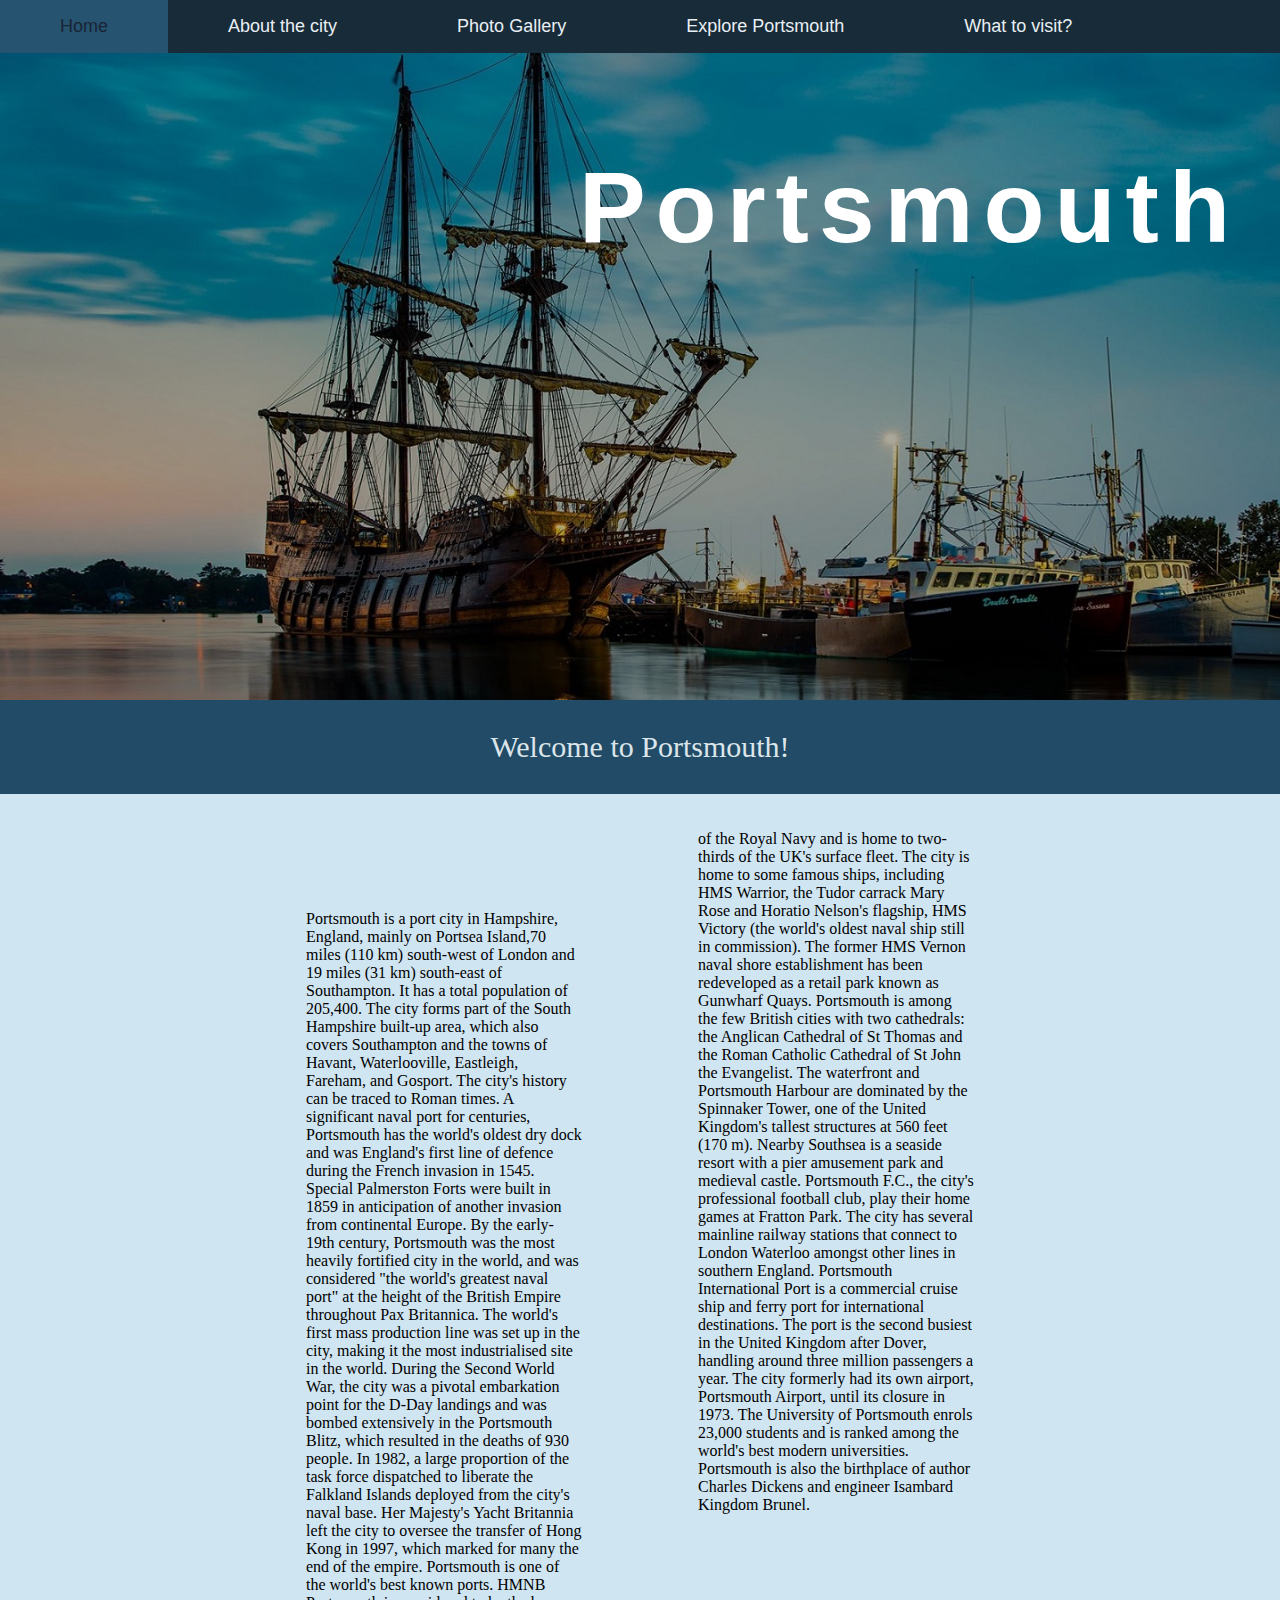
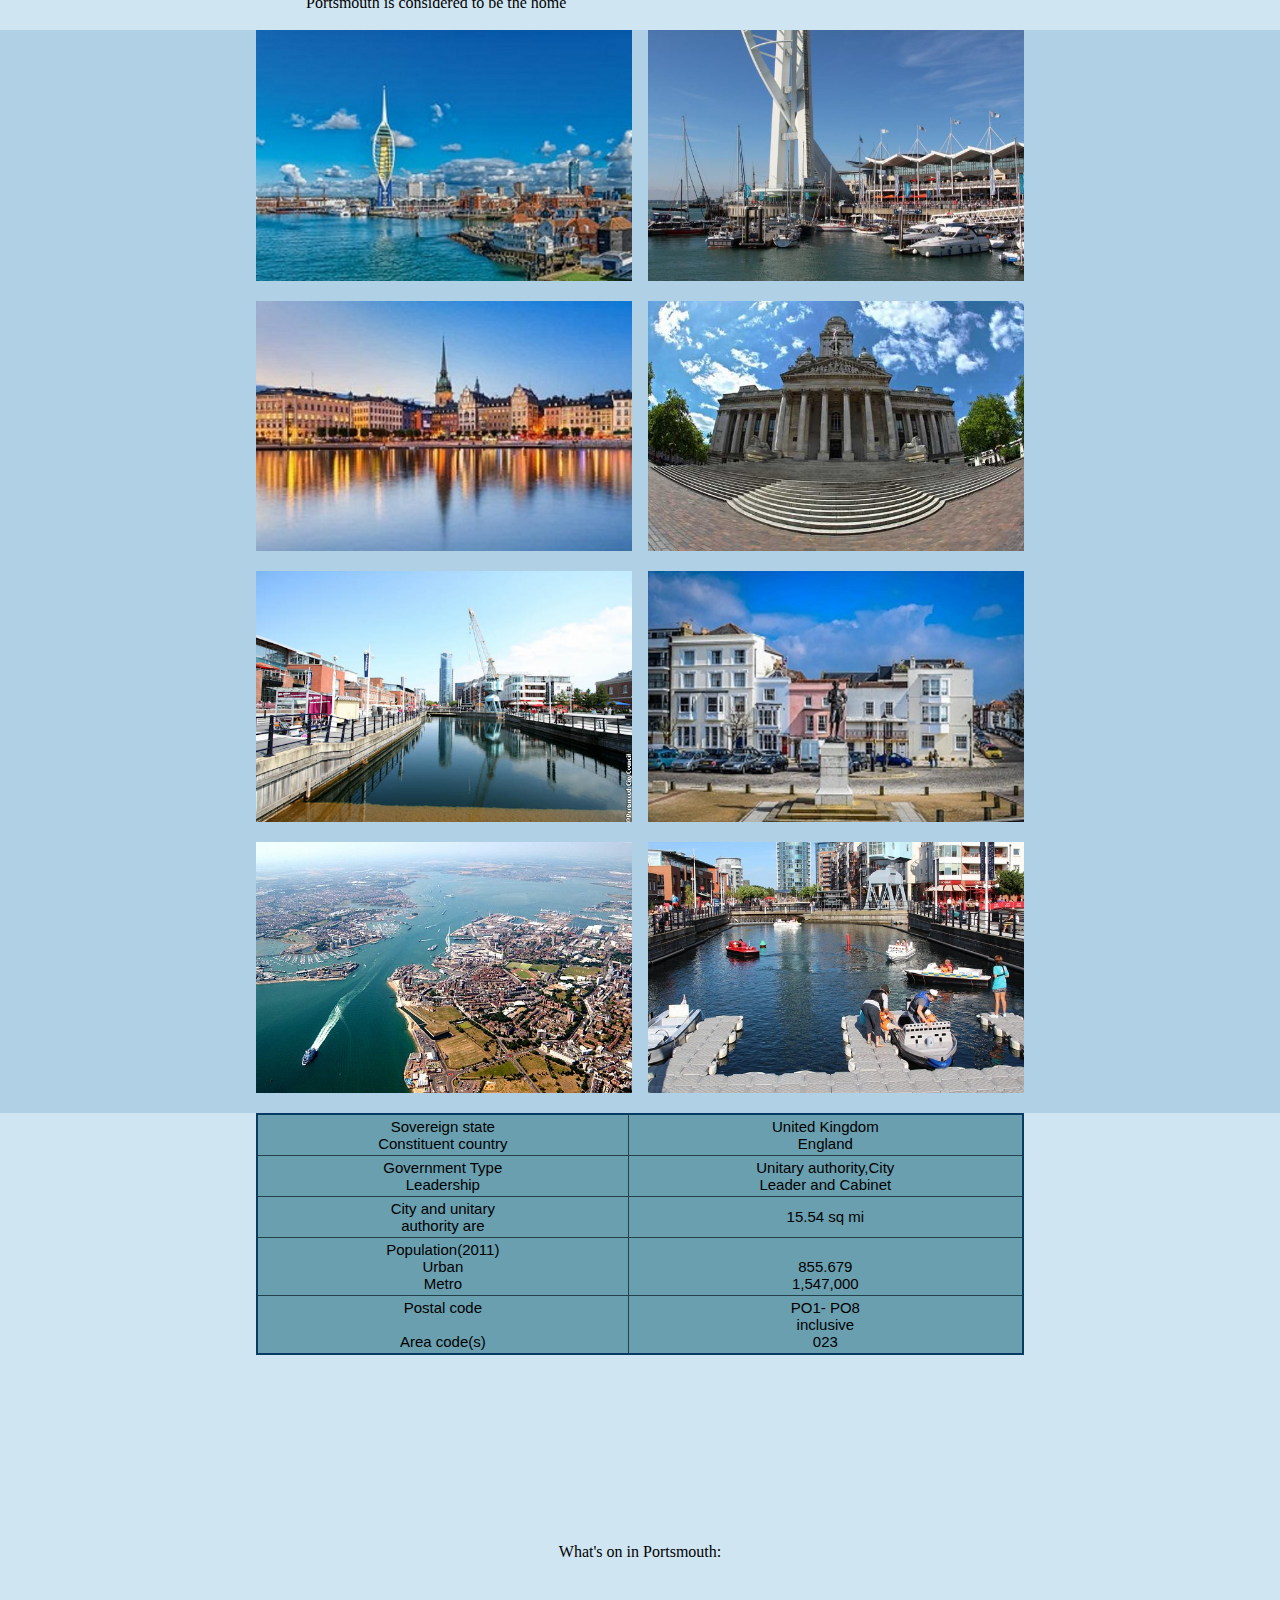
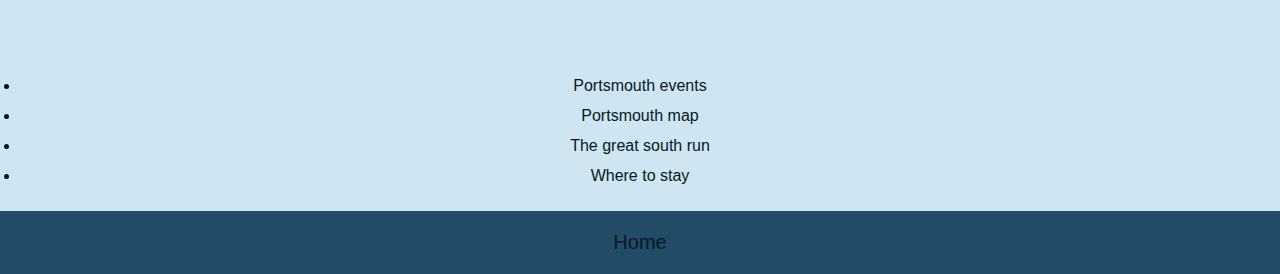
<file: MaximDascalasu A/html/index.html>
<!DOCTYPE html>
<html lang="en">
<head>
    <meta  charset="utf-8" />
	<title>Portsmouth</title>
	<link rel="stylesheet" type="text/css" href="../css/city.css" />
</head>

<body>
     <div class="navbar">
	<a href="../html/index.html">Home</a>
	<a href="#about">About the city</a>
	<a href="#photo">Photo Gallery</a>
	<a href="../html/page1.html">Explore Portsmouth</a>
	<a href="../html/page2.html">What to visit?</a>
	</div>
	
	<header>
	<h1>Portsmouth</h1>
	</header>
	
	<p class="test1">Welcome to Portsmouth!</p>
	<br/><br/>
	
	
	<div class="about"><p id="about">
	Portsmouth is a port city in Hampshire, England, mainly on Portsea Island,70 miles (110 km) south-west of London and 19 miles (31 km) south-east of Southampton. 
	It has a total population of 205,400. The city forms part of the South Hampshire built-up area,	which also covers Southampton and the towns of Havant, 
	Waterlooville, Eastleigh, Fareham, and Gosport. The city's history can be traced to Roman times. A significant naval port for centuries, Portsmouth has 
	the world's oldest dry dock and was England's first line of defence during the French invasion in 1545. Special Palmerston Forts were built in 1859 in 
	anticipation of another invasion from continental Europe. By the early-19th century, Portsmouth was the most heavily fortified city in the world, and was 
	considered "the world's greatest naval port" at the height of the British Empire throughout Pax Britannica. The world's first mass production line was set 
	up in the city, making it the most industrialised site in the world. During the Second World War, the city was a pivotal embarkation point for the D-Day 
	landings and was bombed extensively in the Portsmouth Blitz, which resulted in the deaths of 930 people. In 1982, a large proportion of the task force dispatched
	to liberate the Falkland Islands deployed from the city's naval base. Her Majesty's Yacht Britannia left the city to oversee the transfer of Hong Kong in 1997, 
	which marked for many the end of the empire. Portsmouth is one of the world's best known ports. HMNB Portsmouth is considered to be the home of the Royal Navy 
	and is home to two-thirds of the UK's surface fleet. The city is home to some famous ships, including HMS Warrior, the Tudor carrack Mary Rose and Horatio Nelson's
	flagship, HMS Victory (the world's oldest naval ship still in commission). The former HMS Vernon naval shore establishment has been redeveloped as a retail park 
	known as Gunwharf Quays. Portsmouth is among the few British cities with two cathedrals: the Anglican Cathedral of St Thomas and the Roman Catholic Cathedral of 
	St John the Evangelist. The waterfront and Portsmouth Harbour are dominated by the Spinnaker Tower, one of the United Kingdom's tallest structures at 560 feet (170 m).
	Nearby Southsea is a seaside resort with a pier amusement park and medieval castle. Portsmouth F.C., the city's professional football club, play their home games at Fratton Park. 
	The city has several mainline railway stations that connect to London Waterloo amongst other lines in southern England. Portsmouth International Port is a commercial 
	cruise ship and ferry port for international destinations. The port is the second busiest in the United Kingdom after Dover, handling around three million passengers a year. 
	The city formerly had its own airport, Portsmouth Airport, until its closure in 1973. The University of Portsmouth enrols 23,000 students and is ranked among the world's
	best modern universities. Portsmouth is also the birthplace of author Charles Dickens and engineer Isambard Kingdom Brunel.
	</p>
	</div>
	<br/>

	
	<a id="photo"> </a>
	
	<div class="gallery">
	<a target="_blank" href="../images/city3.jpg">
	<img src="../images/city3.jpg" alt="Portsmouth">
	</a>
	
	
	
	<a target="_blank" href="../images/city2.jpg">
	<img src="../images/city2.jpg" alt="Portsmouth">
	</a>
	
	
	
	<a target="_blank" href="../images/city4.jpg">
	<img src="../images/city4.jpg" alt="Portsmouth">
	</a>
	
	
	
	<a target="_blank" href="../images/city0.jpg">
	<img src="../images/city0.jpg" alt="Portsmouth">
	</a>
	
	
	
	<a target="_blank" href="../images/city5.jpg">
	<img src="../images/city5.jpg" alt="Portsmouth">
	</a>
	
	
	
	<a target="_blank" href="../images/city6.jpg">
	<img src="../images/city6.jpg" alt="Portsmouth">
	</a>
	
	
	
	<a target="_blank" href="../images/city7.jpg">
	<img src="../images/city7.jpg" alt="Portsmouth">
	</a>
	
	
	
	<a target="_blank" href="../images/city8.jpg">
	<img src="../images/city8.jpg" alt="Portsmouth">
	</a>
	</div>
	


	<table class="table1" >
	

  <tr>
    <td>Sovereign state<br/>Constituent country</td>
    <td>United Kingdom<br/>England</td>
   
  </tr>
  <tr>
    <td>Government Type<br/>Leadership</td>
    <td>Unitary authority,City<br/>Leader and Cabinet</td>
    
  </tr>
  <tr>
    <td>City and unitary<br/> authority are</td>
    <td>15.54 sq mi </td>
   
  </tr>
  <tr>
    <td>Population(2011)<br/>Urban<br/>Metro</td>
    <td><br>855.679<br>1,547,000</td>
    
  </tr>
  <tr>
    <td>Postal code<br/><br/>Area code(s)</td>
    <td>PO1- PO8<br/>inclusive<br/>023</td>
    
  </tr>
	</table>

	<br/><br/><br/><br/><br/><br/>
	<p style="text-align:center;">What's on in Portsmouth:</p> 
 <ul class="list1" >
    <li><a href="https://www.teamlocals.co.uk/whats-on-portsmouth/">Portsmouth events</a></li>
	<li><a href="https://www.visitportsmouth.co.uk/dbimgs/Files/Portsmouth%20Street%20Map.pdf">Portsmouth map </a></li>
	<li> <a href="https://en.wikipedia.org/wiki/Great_South_Run">The great south run </a></li>
	<li> <a href="https://www.visitportsmouth.co.uk/where-to-stay/hotels">Where to stay </a></li>
	
  </ul> 

<footer> <a href="../html/index.html">Home</a></footer>
	
</body>

</html>
</file>
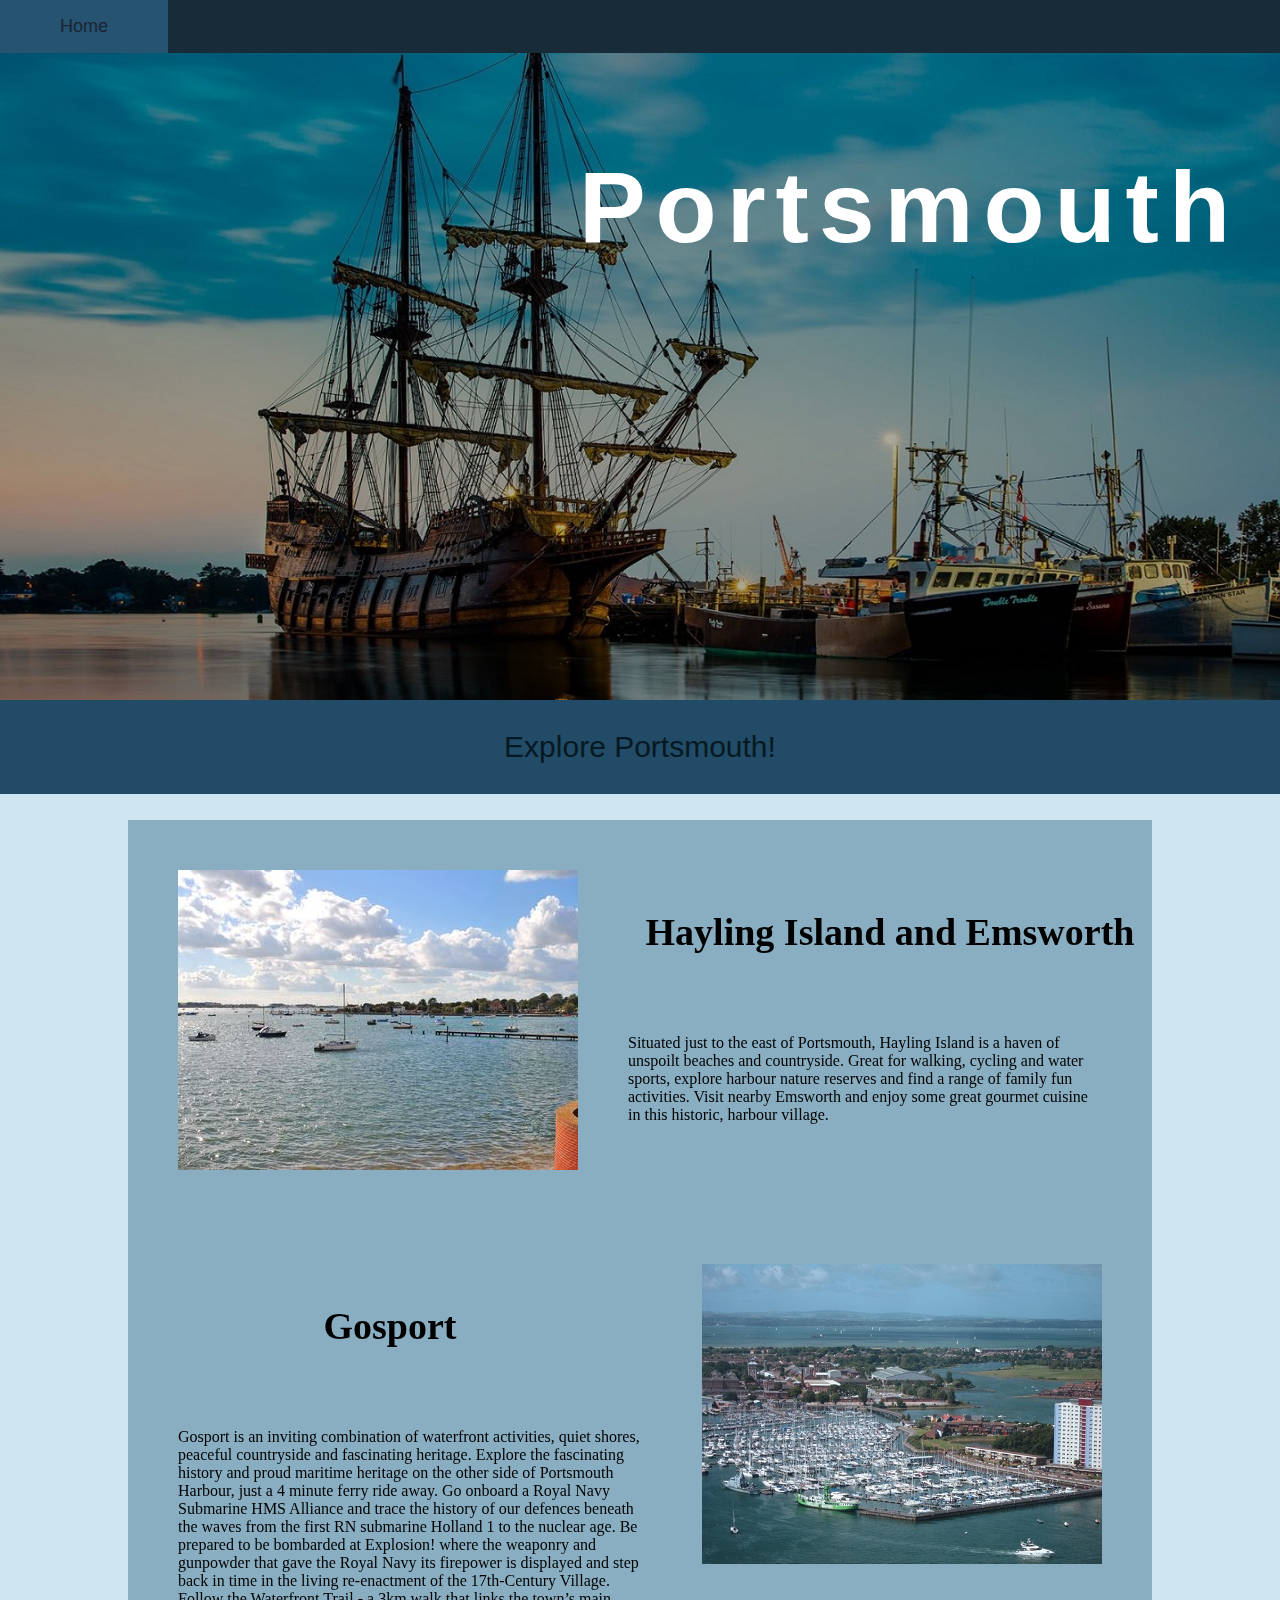
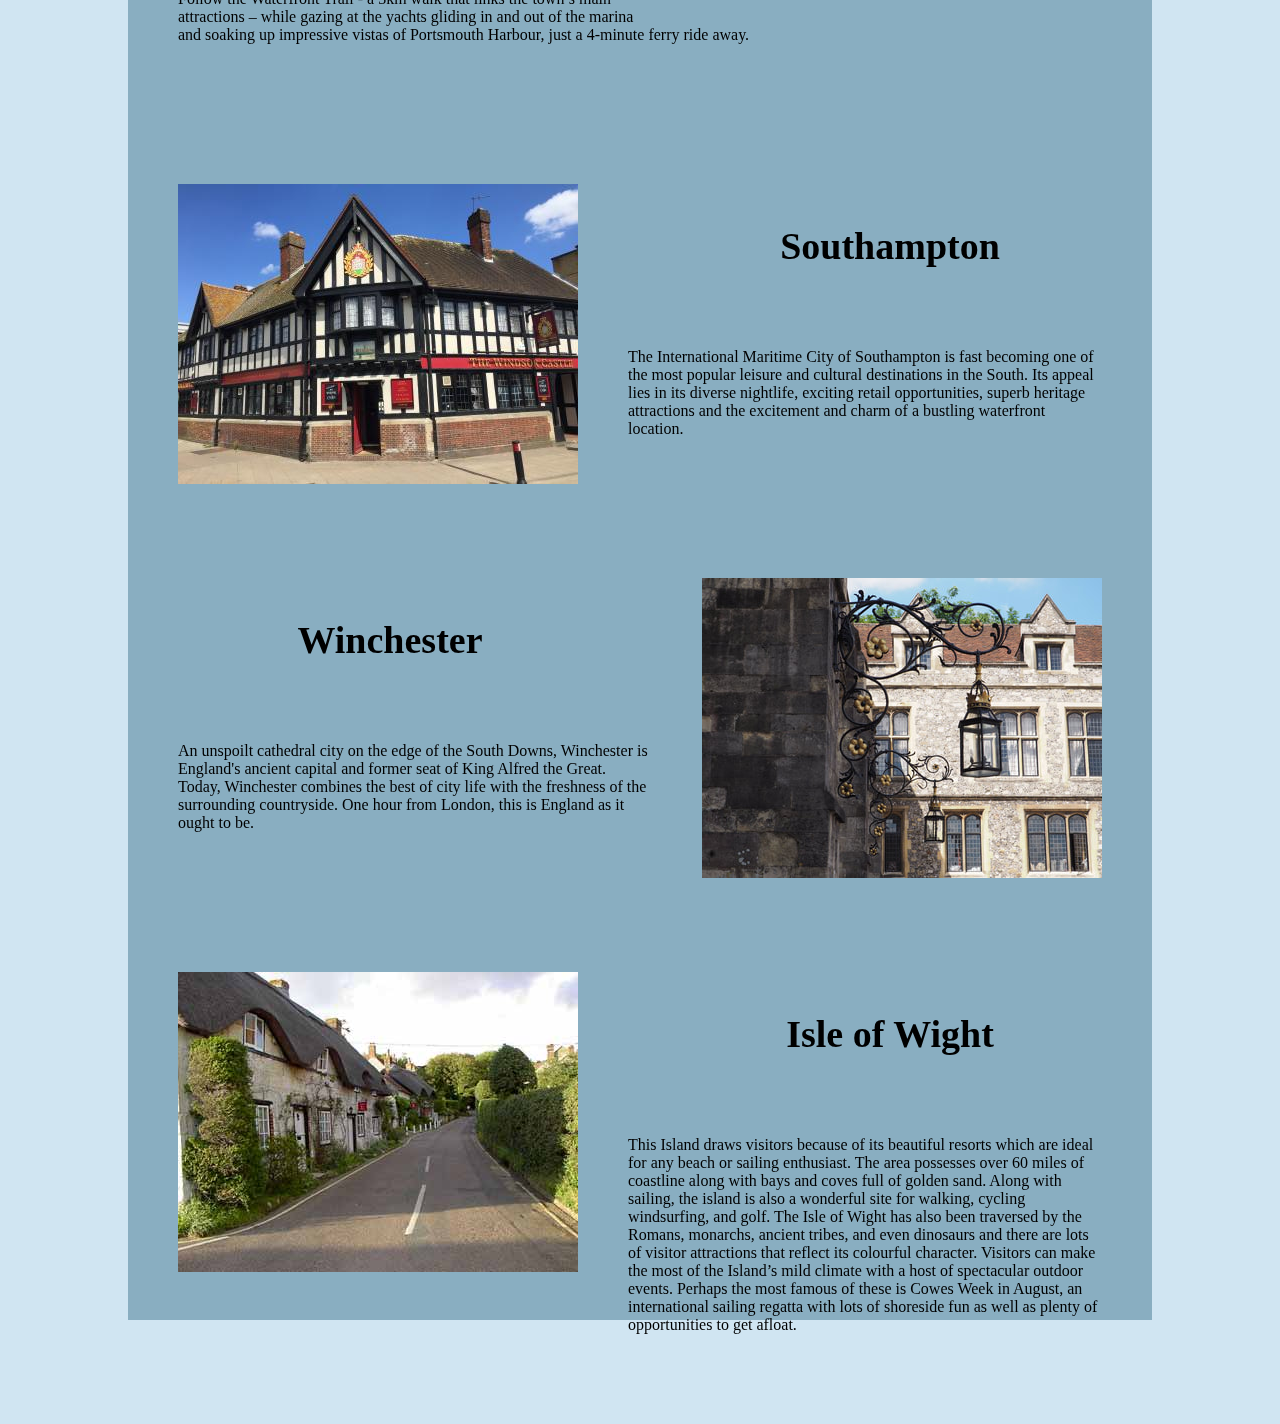
<file: MaximDascalasu A/html/page1.html>
<!DOCTYPE html>
<html lang="en">
<head>
<meta charset="utf-8">
	<title>Explore Portsmouth</title>
	
	<link rel="stylesheet" type="text/css" href="../css/city.css" />
</head>

<body>
   <div class="navbar">
	<a href="../html/index.html">Home</a>
	</div>
	
	<header>
	<h1>Portsmouth</h1>
	</header>
	
	<p class="test1"><a href="https://www.visitportsmouth.co.uk/things-to-do/explore-the-area">Explore Portsmouth!</a></p>
	<div class="info1">
		
		<a target="_blank" href="../images/city10.jpg">
		<img src="../images/city10.jpg" alt="Hayling Island and Emsworth" style="padding:50px; float:left">
		</a>
		<h2>Hayling Island and Emsworth</h2>
		<p>
		Situated just to the east of Portsmouth, Hayling Island is a haven of unspoilt beaches and countryside. 
		Great for walking, cycling and water sports, explore harbour nature reserves and find a range of family fun activities.
		Visit nearby Emsworth and enjoy some great gourmet cuisine in this historic, harbour village. 
		</p>
		
		
		
		<a target="_blank" href="../images/city11.jpg">
		<img src="../images/city11.jpg" alt="Gosport" style="padding:50px; float:right" >
		</a>
		<h2>Gosport</h2>
		<p>
		Gosport is an inviting combination of waterfront activities, quiet shores, peaceful countryside and fascinating heritage. 
		Explore the fascinating history and proud maritime heritage on the other side of Portsmouth Harbour, just a 4 minute ferry ride away. 
		Go onboard a Royal Navy Submarine HMS Alliance and trace the history of our defences beneath the waves from the first RN submarine 
		Holland 1 to the nuclear age. Be prepared to be bombarded at Explosion! where the weaponry and gunpowder that gave the Royal Navy
		its firepower is displayed and step back in time in the living re-enactment of the 17th-Century Village. 
		Follow the Waterfront Trail - a 3km walk that links the town’s main attractions – while gazing at the yachts gliding 
		in and out of the marina and soaking up impressive vistas of Portsmouth Harbour, just a 4-minute ferry ride away. 
		</p>
		
		
		<a target="_blank" href="../images/city12.jpg">
		<img src="../images/city12.jpg" alt="Southampton" style="padding:50px; float:left">
		</a>
		
		<h2>Southampton</h2>
		<p>
		The International Maritime City of Southampton is fast becoming one of the most popular leisure and cultural 
		destinations in the South. Its appeal lies in its diverse nightlife, exciting retail opportunities, superb heritage attractions
		and the excitement and charm of a bustling waterfront location.
		</p>
		
		<a target="_blank" href="../images/city13.jpg">
		<img src="../images/city13.jpg" alt="Winchester" style="padding:50px; float:right">
		</a>
		<h2>Winchester</h2>
		<p>
		An unspoilt cathedral city on the edge of the South Downs, Winchester is England's ancient capital and former seat of 
		King Alfred the Great. Today, Winchester combines the best of city life with the freshness of the surrounding countryside. 
		One hour from London, this is England as it ought to be.
		</p>
		
		<a target="_blank" href="../images/city14.jpg">
		<img src="../images/city14.jpg" alt="Winchester" style="padding:50px; float:left">
		</a> 
		<h2>Isle of Wight</h2>
		<p>
		This Island draws visitors because of its beautiful resorts which are ideal for any beach or sailing enthusiast. 
		The area possesses over 60 miles of coastline along with bays and coves full of golden sand. Along with sailing, 
		the island is also a wonderful site for walking, cycling windsurfing, and golf. The Isle of Wight has also been
		traversed by the Romans, monarchs, ancient tribes, and even dinosaurs and there are lots of visitor attractions
		that reflect its colourful character.  Visitors can make the most of the Island’s mild climate with a host of 
		spectacular outdoor events. Perhaps the most famous of these is Cowes Week in August, an international sailing 
		regatta with lots of shoreside fun as well as plenty of opportunities to get afloat. 
		
		</p>
	</div>
	
	
	
	
</body>
</html>
</file>
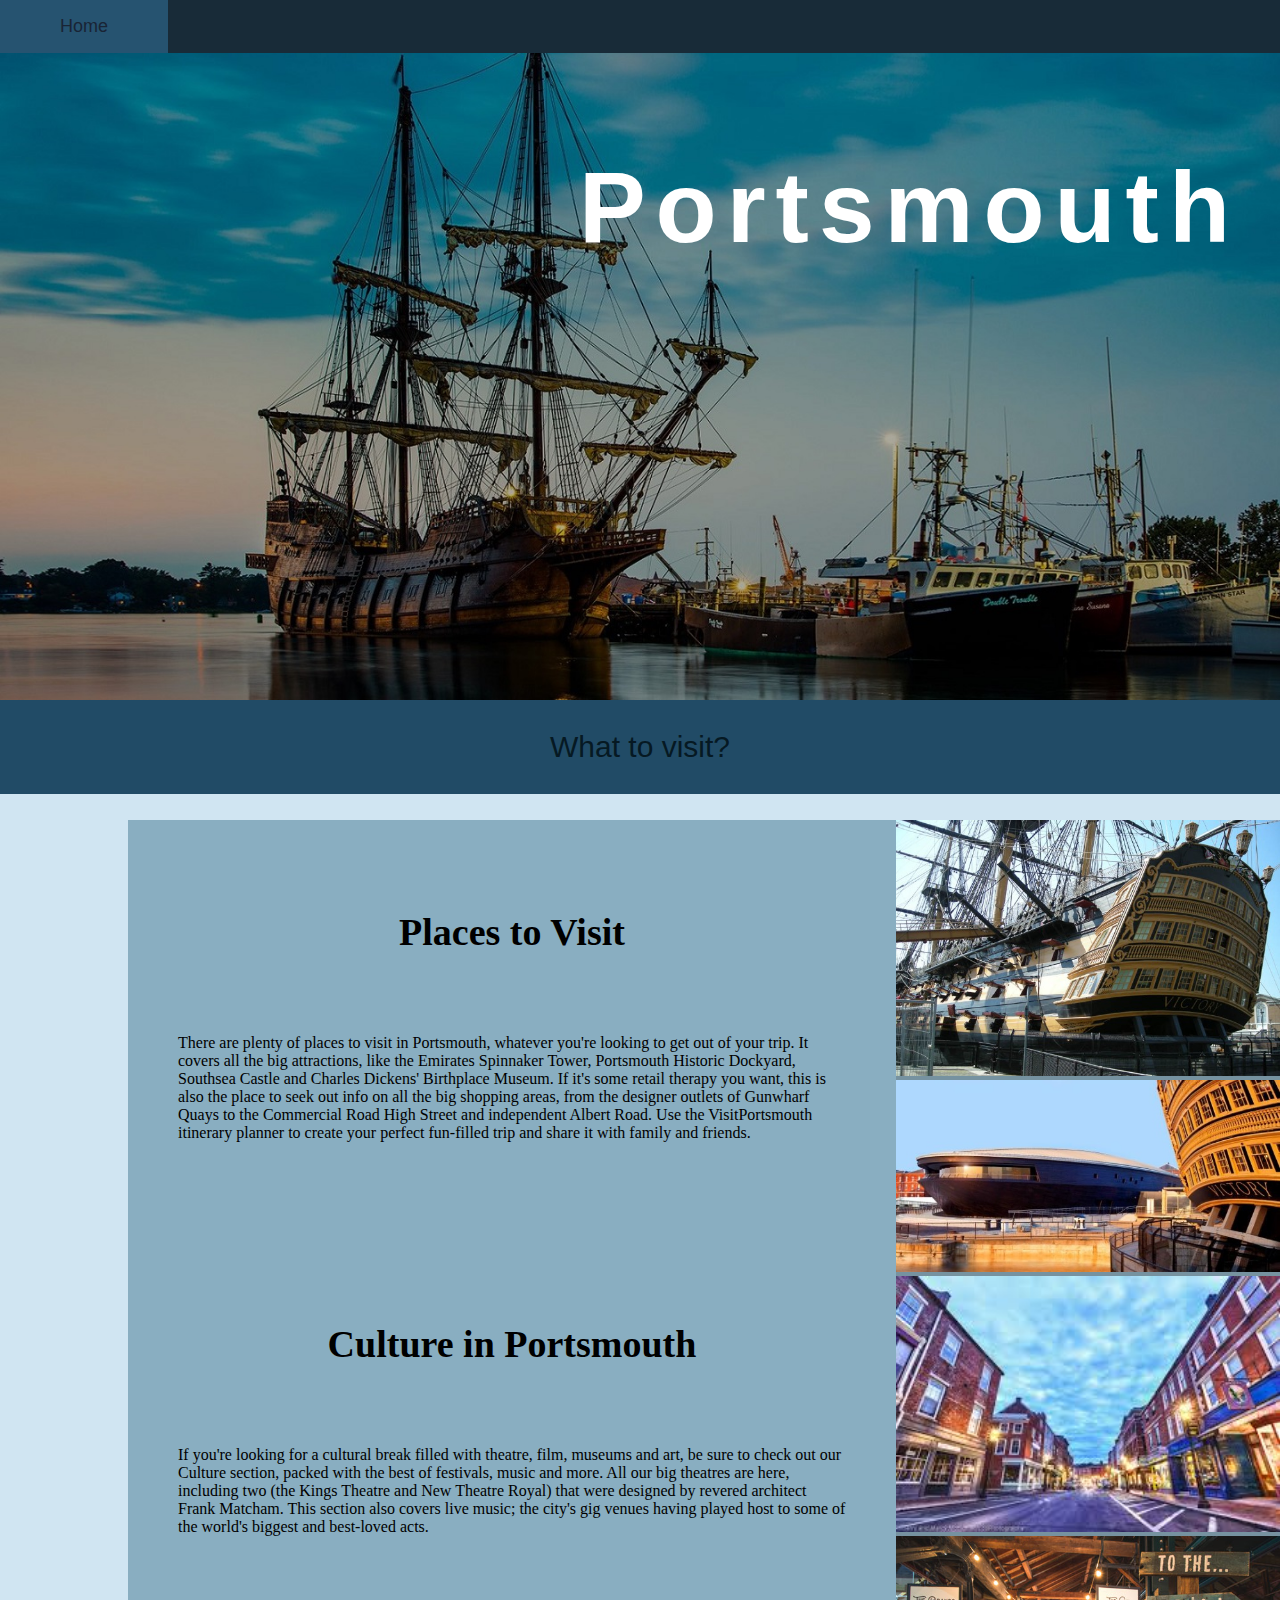
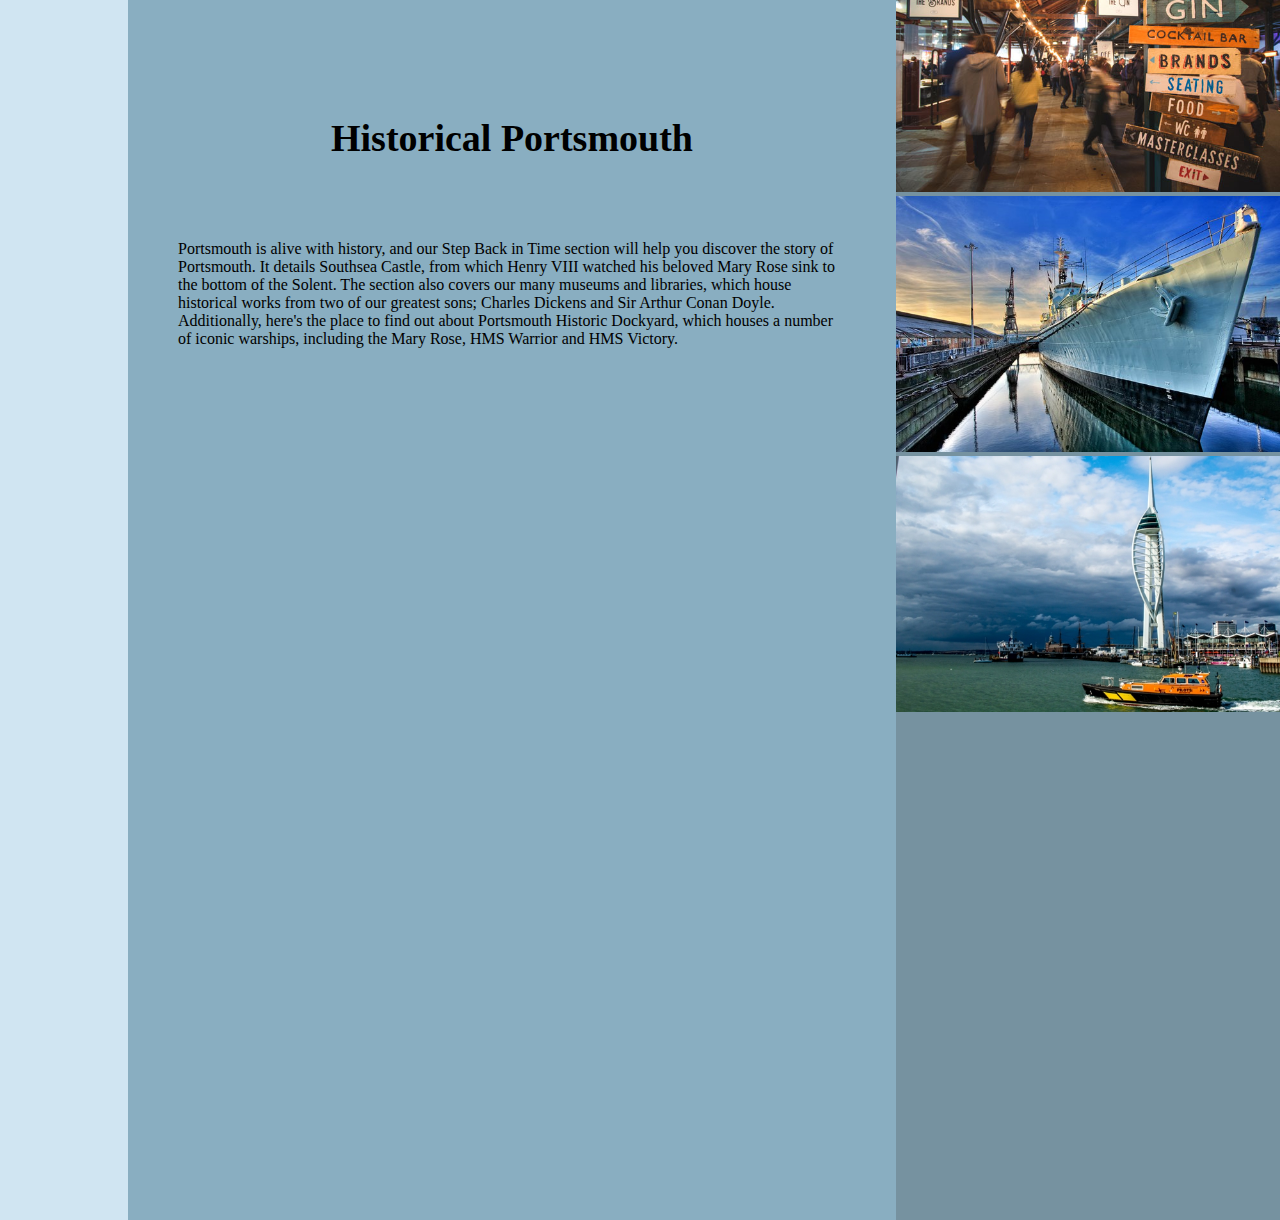
<file: MaximDascalasu A/html/page2.html>
<!DOCTYPE html>
<html lang="en">
<head>
	<meta charset="utf-8">
	<title>What to visit?</title>
	
	<link rel="stylesheet" type="text/css" href="../css/city.css" />
</head>

<body>
   <div class="navbar">
	<a href="../html/index.html">Home</a>
	</div>
	
	<header>
	<h1>Portsmouth</h1>
	</header>
	
	<p class="test1"><a href="https://www.tripadvisor.co.uk/Attractions-g186298-Activities-Portsmouth_Hampshire_England.html">What to visit?</a></p>
	<div class="info2">

	<h2>Places to Visit</h2>
	<p>
	There are plenty of places to visit in Portsmouth, whatever you're looking to get out of your trip.
	It covers all the big attractions, like the Emirates Spinnaker Tower, Portsmouth Historic Dockyard,
	Southsea Castle and Charles Dickens' Birthplace Museum. If it's some retail therapy you want, this 
	is also the place to seek out info on all the big shopping areas, from the designer outlets of Gunwharf 
	Quays to the Commercial Road High Street and independent Albert Road. Use the VisitPortsmouth itinerary
	planner to create your perfect fun-filled trip and share it with family and friends.
	</p>
	
	<h2>Culture in Portsmouth</h2>
	<p>
	If you're looking for a cultural break filled with theatre, film, museums and art, be sure to check out 
	our Culture section, packed with the best of festivals, music and more. All our big theatres are here, 
	including two (the Kings Theatre and New Theatre Royal) that were designed by revered architect Frank Matcham. 
	This section also covers live music; the city's gig venues having played host to some of the world's biggest
	and best-loved acts.
	</p>
	
	
	<h2>Historical Portsmouth</h2>
	<p>
	Portsmouth is alive with history, and our Step Back in Time section will help you discover the story of Portsmouth.
	It details Southsea Castle, from which Henry VIII watched his beloved Mary Rose sink to the bottom of the Solent.
	The section also covers our many museums and libraries, which house historical works from two of our greatest sons;
	Charles Dickens and Sir Arthur Conan Doyle. Additionally, here's the place to find out about Portsmouth Historic Dockyard,
	which houses a number of iconic warships, including the Mary Rose, HMS Warrior and HMS Victory.
	</p>
	</div>
	
	
	<div class="info3">
	
	<a target="_blank" href="../images/city20.jpg">
	<img src="../images/city20.jpg" alt="portsmouth" style="width:100%;">
	</a>
	
	<a target="_blank" href="../images/city21.jpg">
	<img src="../images/city21.jpg" alt="portsmouth" style="width:100%;">
	</a>
	
	<a target="_blank" href="../images/city22.jpg">
	<img src="../images/city22.jpg" alt="portsmouth" style="width:100%;">
	</a>
	
	<a target="_blank" href="../images/city23.png">
	<img src="../images/city23.png" alt="portsmouth" style="width:100%;">
	</a>
	
	<a target="_blank" href="../images/city24.jpg">
	<img src="../images/city24.jpg" alt="portsmouth" style="width:100%;">
	</a>
	
	<a target="_blank" href="../images/city25.jpg">
	<img src="../images/city25.jpg" alt="portsmouth" style="width:100%;">
	</a>
	
	
	</div>
	


</body>
</html>
</file>
<file: MaximDascalasu A/css/city.css>
* {
	margin: 0px;
	padding: 0px;
	font-family:"Trebuchet MS", Helvetica, sans-serif;
}
body{
	background-color:#d0e5f2;
}
header {
	
	height :700px;
    background-image:url(../images/heading.jpg);
	background-size:cover;
	margin-bottom:100px ,#b0bc62;
	
}
footer {
	text-align:center;
	background: #214b66;
	color:#dce5ea;
	font-size:20px;
	padding:20px;
		
}
footer a:hover {
    
	color:#eaf6fc;
}
a{
	text-decoration: none;
	color:#061923;
}
h1{
	letter-spacing:10px;
	font-size: 100px;
	text-align:right;
	font-family:"corbel",sans-serif;
	color:white;
	float: right;
	margin-top:150px;
	margin-right:40px;
}
h2{
	font-family:garamond;
	font-size:38px;
	padding-top:90px;
	text-align:center;
}

p {
	padding-top:80px;
	padding-left:50px;
	padding-right:50px;
	padding-bottom:90px;
	font-family:Georgia;
	font-size:16px;
	
	
	
}
.navbar  {
	position:fixed;
	background-color: #182b38;
    top:0;
	width:100%;
    overflow: hidden;
	display:block;
    
}


.navbar a {
	float: left;
    display: block;
    color: #e8eff4;
	font-family:"Trebuchet MS", Helvetica, sans-serif;
    text-align: center;
    padding: 16px 60px;
    text-decoration: none;
	font-size:18px;
}

/*Change the link color to */
.navbar a:hover {
    background: #265370;
	color:#192435;
}
p.test1{
	text-align: center;
	font-size:30px;
	color: #dce5ea;
	background-color :#214b66;
	padding:30px;
}
.about{
	-webkit-column-count:2; /* Chrome, Safari, Opera */
    -moz-column-count:2; /* Firefox */
    column-count:2;
	margin-left:20%;
	margin-right:20%;
	
}

.gallery {
	background-color : #b0d1e5;
	
	/* float: center; */
	-webkit-column-count: 2; /* Chrome, Safari, Opera */
    -moz-column-count: 2; /* Firefox */
	column-count: 2;
	padding-left:20%;
	padding-right:20%;
	
}

.gallery img {
	margin-bottom:16px;
    width: 100%;
    height: auto;
	display: inline-block;
}
table.table1 {
 
	font-family: "Arial Black", Gadget, sans-serif;
	border: 2px solid #083B63;
	background-color: #699FAF;
	width: 60%;
	text-align: center;
	border-collapse: collapse;
	margin-left:20%;
	margin-right:20%;
}
table.table1 td  {
	border: 1px solid #23434c;
	padding: 3px 4px;
	font-size: 15px;
	color: #000000;
}
ul.list1 {
	font-family: "Arial Black", Gadget, sans-serif;
	text-align:center;
	list-style-type:disc;
	color:#031119;
	padding:20px;
	line-height:30px;
}
.info1 {
	position: absolute;
	background-color:#89aec1;
	height:2100px;
	width:80%;
	top:820px;
	margin-left:10%;
	margin-right:10%;
}
.info2{
	position: absolute;
	background-color:#89aec1;
	height:2000px;
	width:60%;
	top:820px;
	margin-left:10%;
	margin-right:30%;
}
.info3{
	position: absolute;
	background-color:#7692a0;
	height:2000px;
	width:30%;
	top:820px;
	margin-left:70%;
	
	
}
</file>
